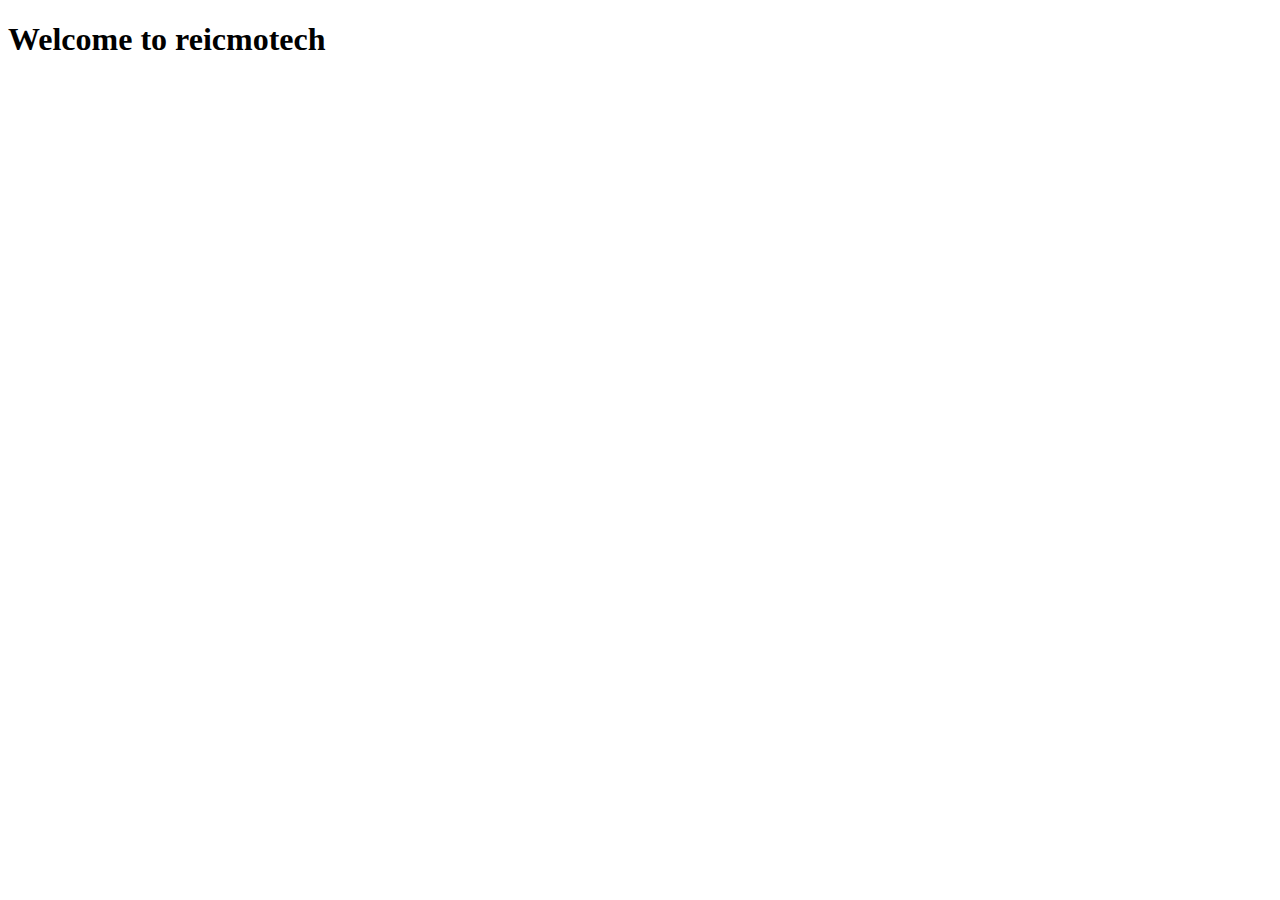
<file: index.html>
<!DOCTYPE html>
<html lang="en">
<head>
    <meta charset="UTF-8">
    <meta name="viewport" content="width=device-width, initial-scale=1.0">
    <title>Document</title>
</head>
<body>
    <h1>Welcome to reicmotech</h1>
</body>
</html>
</file>
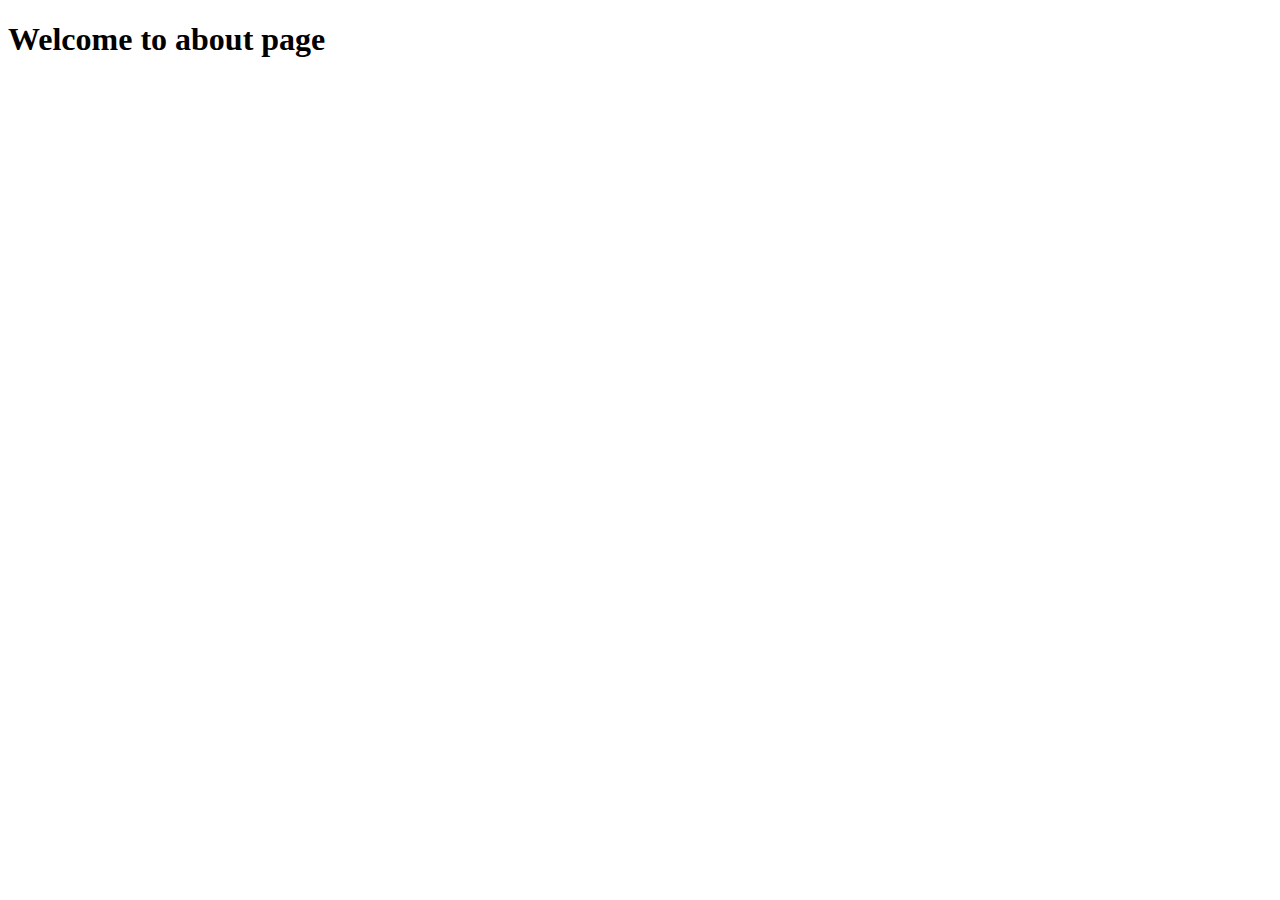
<file: about.html>
<!DOCTYPE html>
<html lang="en">
<head>
    <meta charset="UTF-8">
    <meta name="viewport" content="width=device-width, initial-scale=1.0">
    <title>About</title>
</head>
<body>
    <h1>Welcome to about page</h1>
</body>
</html>
</file>
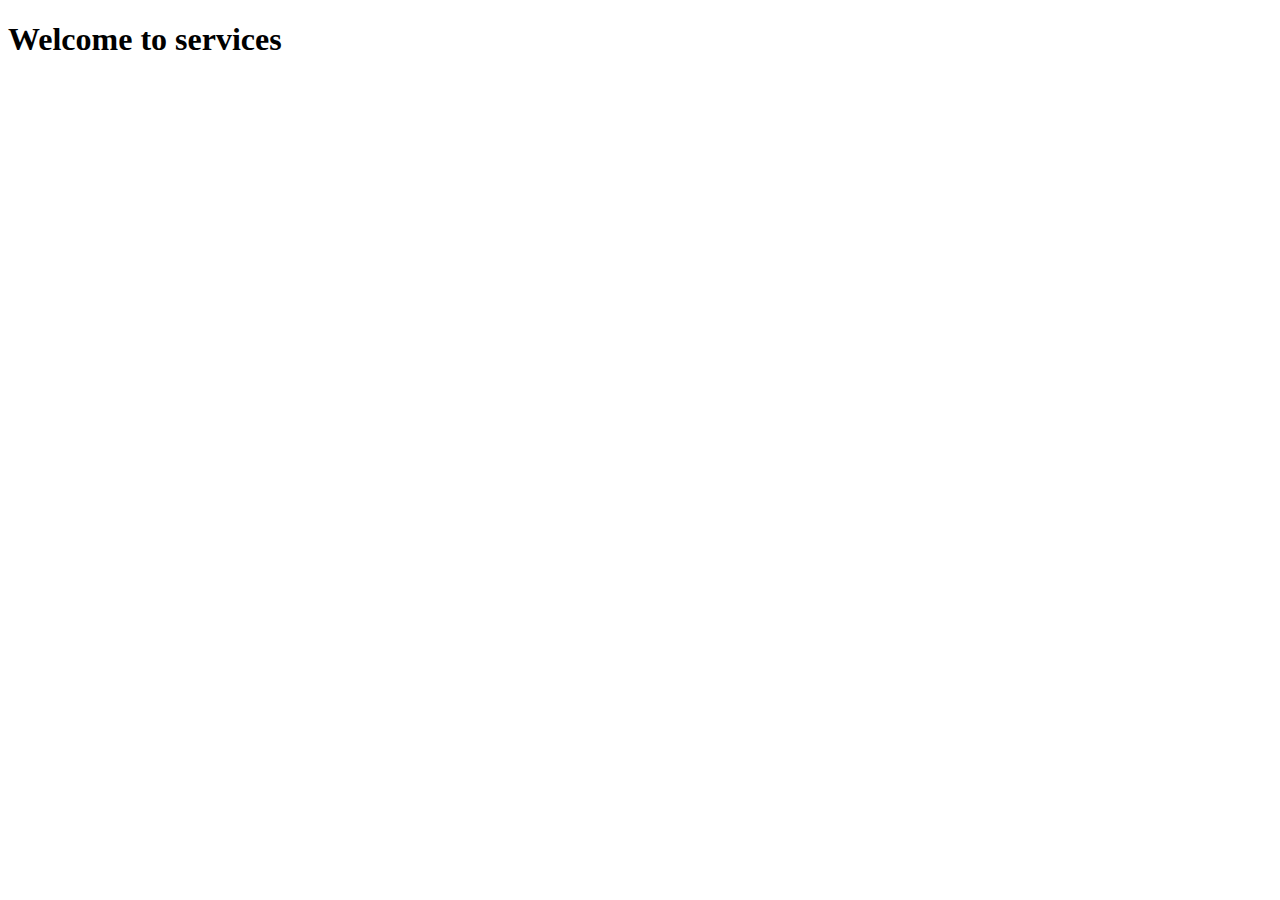
<file: services.html>
<!DOCTYPE html>
<html lang="en">
<head>
    <meta charset="UTF-8">
    <meta name="viewport" content="width=device-width, initial-scale=1.0">
    <title>Document</title>
</head>
<body>
    <h1>Welcome to services</h1>
</body>
</html>
</file>
